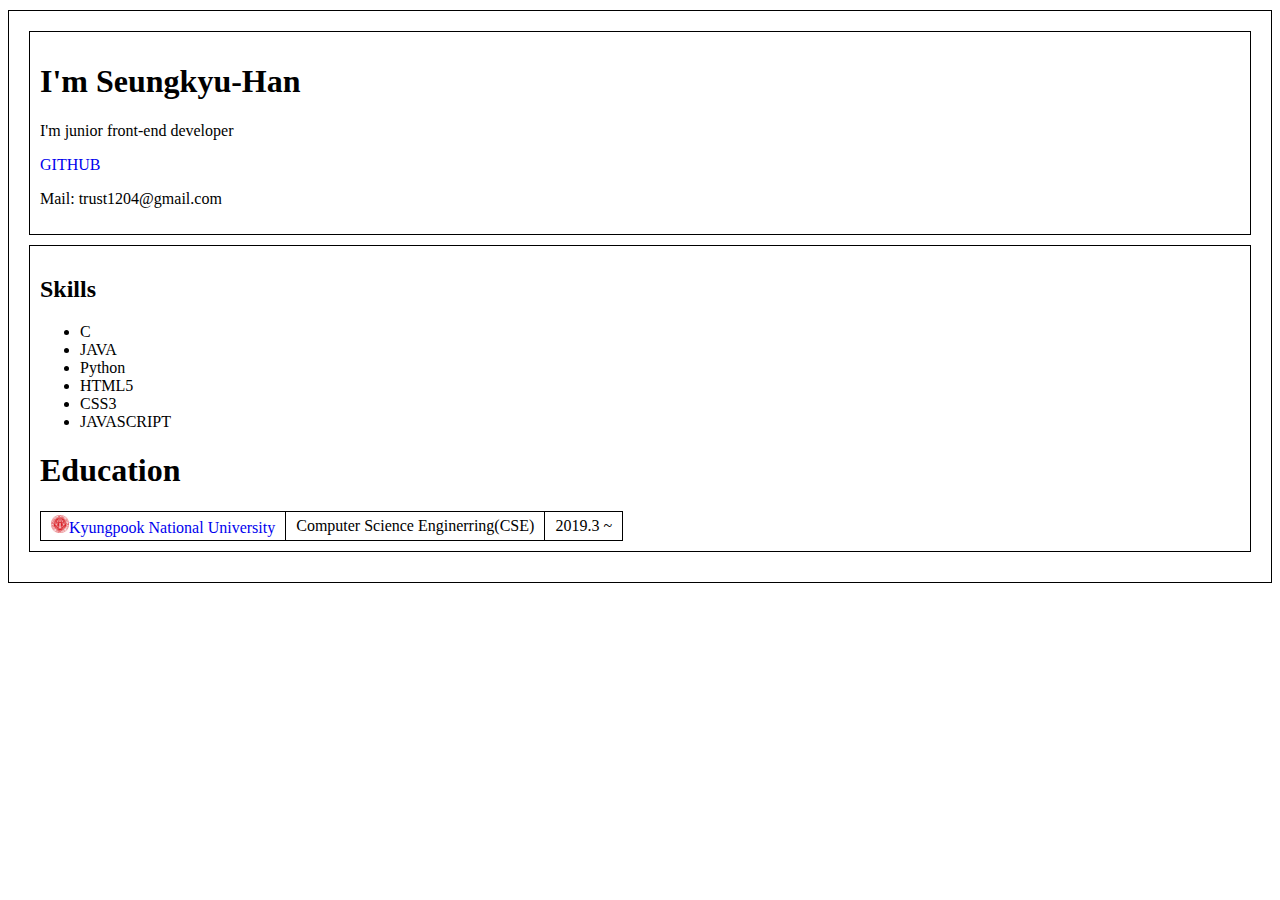
<file: ver 0/index.html>
<!DOCTYPE html>
<html>
    <head>
        <meta charset="UTF-8">
        <meta name = "viewport" content = "width=device-width, initial-scale = 1.0">
        <meta name = "keywords" content = "CSS3, HTML5, JAVASCRIPT, Seungkyu-Han">
        <meta name = "description" content = "Seungkyu-Han">
        <meta name = "author" content = "Seungkyu-Han">
        <title>Seungkyu-Han</title>
        <link rel="stylesheet" href="style.css">
    </head>
    <body>
        <div id = "container">
            <div id = "header">
                <h1>I'm Seungkyu-Han</h1>
                <p>I'm junior front-end developer</p>
                <a href = "https://github.com/Seungkyu-Han" target = "_blank">GITHUB</a>
                <p>Mail: trust1204@gmail.com</p>
            </div>

            <div id = "contents">
                <section>
                    <h2>Skills</h2>
                    <ul>
                        <li>C</li>
                        <li>JAVA</li>
                        <li>Python</li>
                        <li>HTML5</li>
                        <li>CSS3</li>
                        <li>JAVASCRIPT</li>
                    </ul>
                </section>

                <section>
                    <h1>Education</h1>
                    <table>
                        <tr>
                            <td><a href = "http://cse.knu.ac.kr/main/index.html" target = "_blank"><img src = "knu_logo.jpg" height = "18" width="18">Kyungpook National University</a></td>
                            <td>Computer Science Enginerring(CSE)</td>
                            <td>2019.3 ~ </td>
                        </tr>
                    </table>
                </section>
            </div>
        </div>
    </body>
</html>
</file>
<file: ver 0/style.css>
div{
    border: 1px solid black;
}

#container{
    margin: 10px auto;
    padding: 20px;
}

#header{
    padding: 10px;
    margin-bottom: 10px;
}

#contents{
    padding: 10px;
    margin-bottom: 10px;
}

table, td{
    border: 1px solid black;
    border-collapse: collapse;
}

td{
    padding: 3px 10px 3px 10px;
}

a{
    text-decoration: none;
}
</file>
